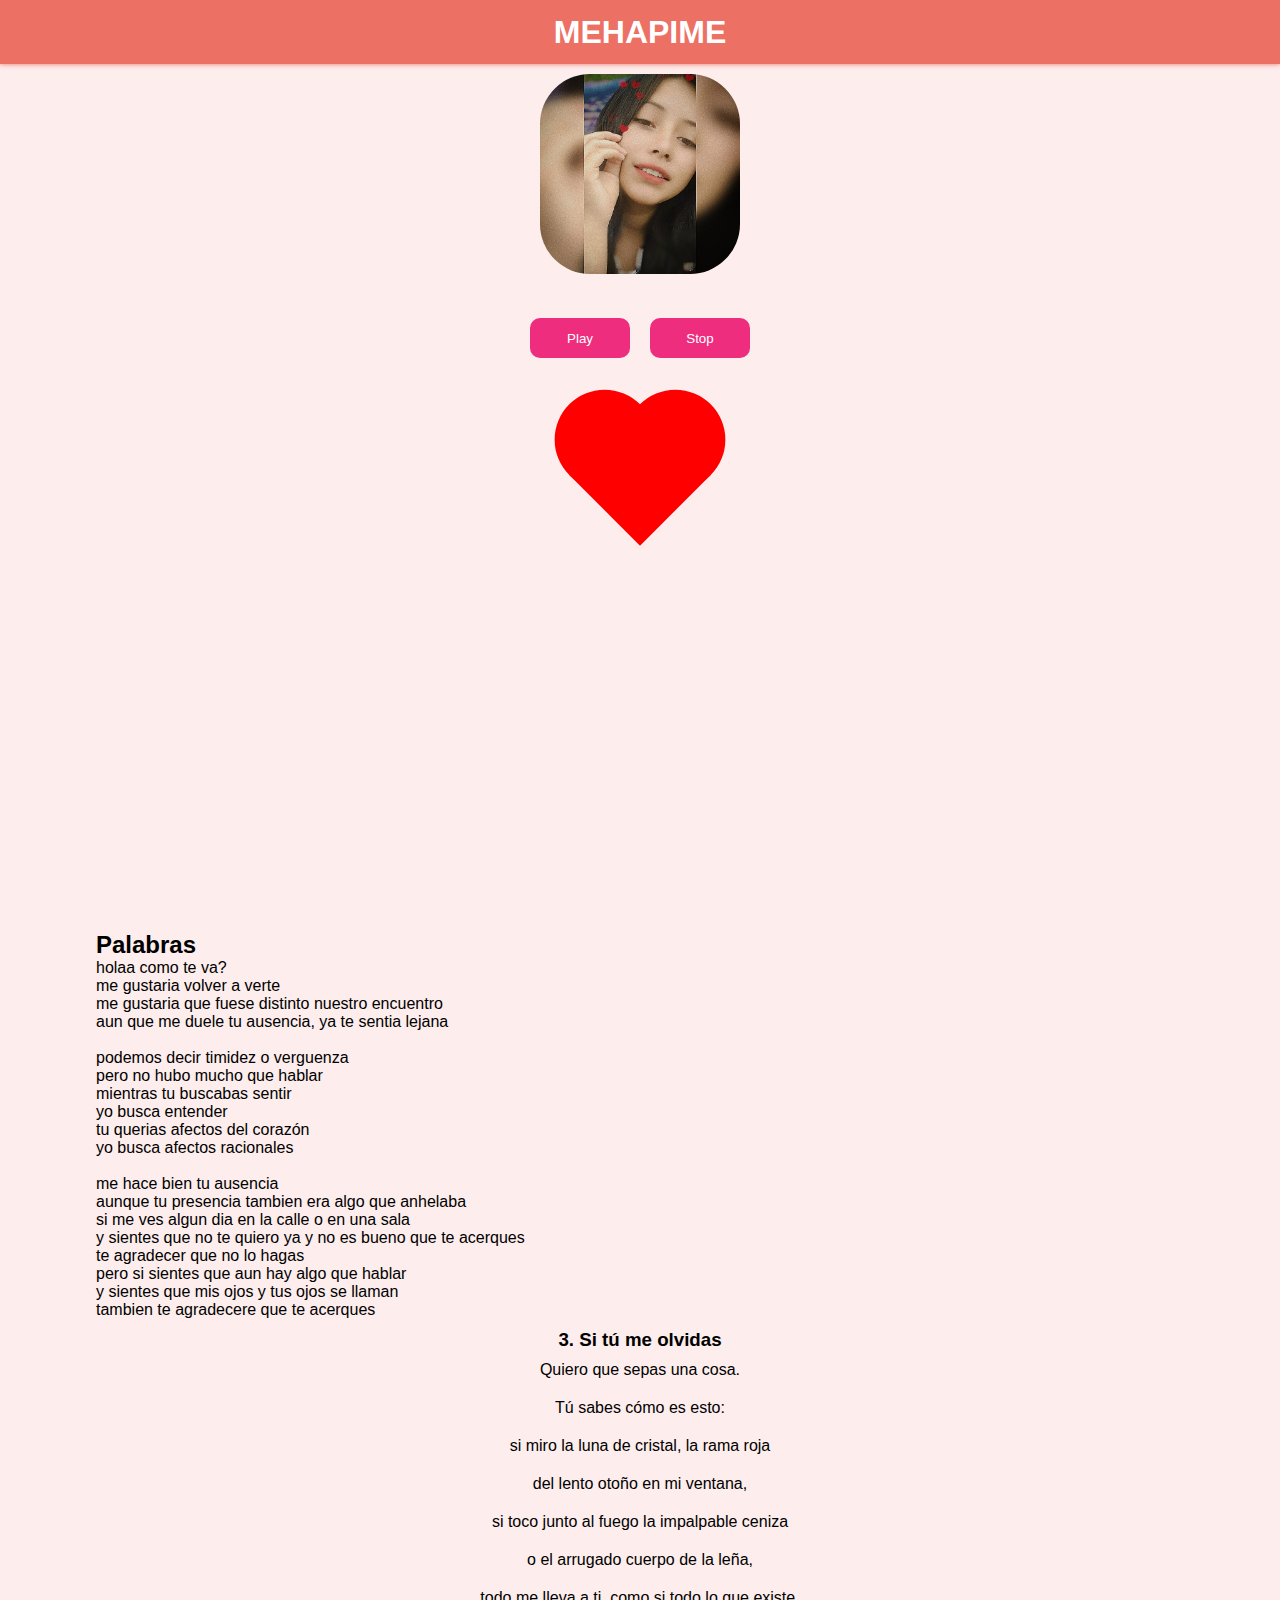
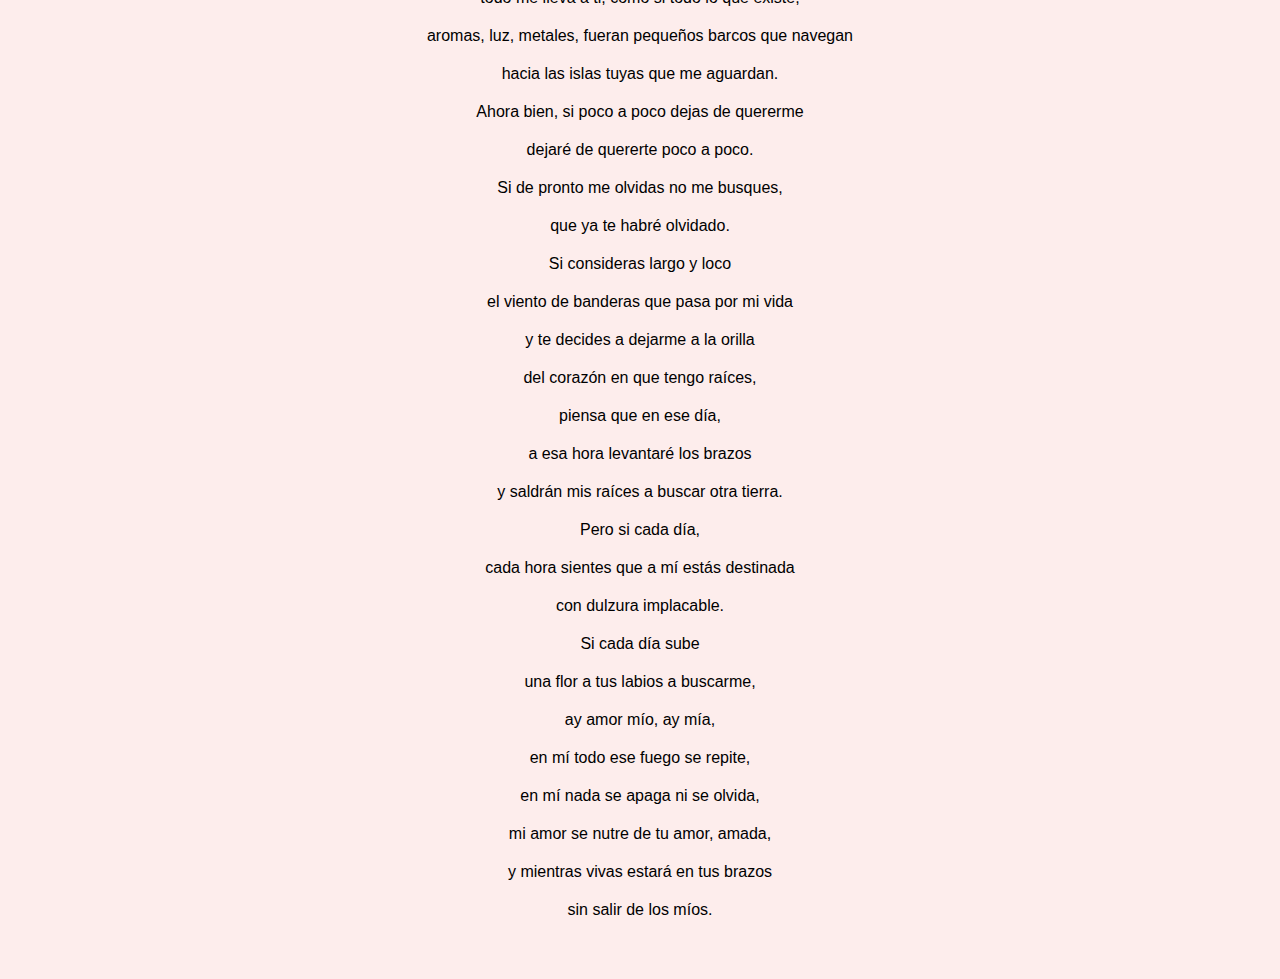
<file: index.html>
<!DOCTYPE html>
<html lang="en">
<head>
    <meta charset="UTF-8">
    <meta http-equiv="X-UA-Compatible" content="IE=edge">
    <meta name="viewport" content="width=device-width, initial-scale=1.0">
    <link rel="shortcut icon" href="img/icon.png" type="image/x-icon">
    
    <title>MEHAPIME</title>
    <link rel="stylesheet" href="css/styles.css">
</head>
<body>
    <header>
        <nav>
            <h1>MEHAPIME</h1>
        </nav>
    </header>

    <main>
        
        <div class="card-img">
            <figure>
                <img src="img/1.jpg" alt="">
            </figure>
        </div>
        <div class="musica">
            <button id="btn-play">Play</button>
            <button id="btn-stop">Stop</button>
        </div>
        <div class="container">
            
            <div class="corazon"></div>
        </div>
        <div class="videos">
            <iframe width="560" height="315" src="https://www.youtube.com/embed/2_27jupvSwA" title="YouTube video player" frameborder="0" allow="accelerometer; autoplay; clipboard-write; encrypted-media; gyroscope; picture-in-picture" allowfullscreen></iframe>
        </div>
        <div class="texts">
            <h2>Palabras</h2>
            <p>holaa como te va?
            </p>
            <p>me gustaria volver a verte</p>
            <p>me gustaria que fuese distinto nuestro encuentro</p>
            <p>aun que me duele tu ausencia, ya te sentia lejana</p>
            <br>
            <p>podemos decir timidez o verguenza</p>
            <p>pero no hubo mucho que hablar</p>
            <p>mientras tu buscabas sentir</p>
            <p>yo busca entender</p>
            <p>tu querias afectos del corazón</p>
            <p>yo busca afectos racionales</p>
            <br>
            <p>me hace bien tu ausencia</p>
            <p>aunque tu presencia tambien era algo que anhelaba</p>
            <p>si me ves algun dia en la calle o en una sala</p>
            <p>y sientes que no te quiero ya y no es bueno que te acerques</p>
            <p>te agradecer que no lo hagas</p>
            <p>pero si sientes que aun hay algo que hablar</p>
            <p>y sientes que mis ojos y tus ojos se llaman</p>
            <p>tambien te agradecere que te acerques</p>

        </div>
        <div class="text-poem">
            <h3>3. Si tú me olvidas</h3>
    <!-- --><p>Quiero que sepas una cosa.</p>
    <!-- --><p>Tú sabes cómo es esto:</p>
    <!-- --><p>si miro la luna de cristal, la rama roja</p>
    <!-- --><p>del lento otoño en mi ventana,</p>
    <!-- --><p>si toco junto al fuego la impalpable ceniza</p>
    <!-- --><p>o el arrugado cuerpo de la leña,</p>
    <!-- --><p>todo me lleva a ti, como si todo lo que existe,</p>
    <!-- --><p>aromas, luz, metales, fueran pequeños barcos que navegan</p>
    <!-- --><p>hacia las islas tuyas que me aguardan.</p>
    <!-- --><p>Ahora bien, si poco a poco dejas de quererme</p>
    <!-- --><p>dejaré de quererte poco a poco.</p>
    <!-- --><p>Si de pronto me olvidas no me busques,</p>
    <!-- --><p>que ya te habré olvidado.</p>
    <!-- --><p>Si consideras largo y loco</p>
    <!-- --><p>el viento de banderas que pasa por mi vida</p>
    <!-- --><p>y te decides a dejarme a la orilla</p>
    <!-- --><p>del corazón en que tengo raíces,</p>
    <!-- --><p>piensa que en ese día,</p>
    <!-- --><p>a esa hora levantaré los brazos</p>
    <!-- --><p>y saldrán mis raíces a buscar otra tierra.</p>
    <!-- --><p>Pero si cada día,</p>
    <!-- --><p>cada hora sientes que a mí estás destinada</p>
    <!-- --><p>con dulzura implacable.</p>
    <!-- --><p>Si cada día sube</p>
    <!-- --><p>una flor a tus labios a buscarme,</p>
    <!-- --><p>ay amor mío, ay mía,</p>
    <!-- --><p>en mí todo ese fuego se repite,</p>
    <!-- --><p>en mí nada se apaga ni se olvida,</p>
    <!-- --><p>mi amor se nutre de tu amor, amada,</p>
    <!-- --><p>y mientras vivas estará en tus brazos</p>
    <!-- --><p>sin salir de los míos.</p>
        </div>
    </main>

    <footer>

    </footer>
    <script src="js/app.js" type="module"></script>
    <script src="js/party.js"></script>
</body>
</html>
</file>
<file: css/styles.css>
*{
    box-sizing: border-box;
    margin: 0;
    padding: 0;
}
html, body{
    margin: 0;
    background-color: #FDEDEC;
    font-size: 16px;
    font-family: Arial, Helvetica, sans-serif;
}
header{
    width: 100%;
    height: 4rem;
    display: flex;
    align-items: center;
    background-color: #EC7063;
    justify-content: center;
    position: sticky;
    color: white;
    box-shadow: 0 0 5px #EC7063;
}

nav{
    display: flex;
    justify-content: center;
    align-items: center;
}
main{
    position: relative;
    display: grid;
    margin: 0 6rem;
    grid-template-columns: 1fr;
    grid-template-rows: 1fr 100px 1fr auto;
    justify-content: center;
    align-items: center;
}
main .card-img{
    width: 100%;
    border-radius: 10px;
    display: flex;
    margin: 0;
    place-self: center;
    padding: 10px;
    justify-content: center;
    position: relative;
}
main img{
    width: 200px;
    object-fit: cover;
    border-radius: 50px;
}
main .musica{
    display: flex;
    justify-content: center;
    align-items: center;
    height: 100px;
    margin: 0;
}
.musica button{
    margin: 0 10px;
    width: 100px;
    height: 40px;
    color: white;
    background-color: #EE2D7F ;
    border: none;
    border-radius: 10px;
}
.musica button:hover{
    transform: scale(1.2);
}
main .container{
    position: relative;
    height: 150px;
    display: flex;
    justify-content: center;
}
main .text-poem{
    display: flex;
    flex-direction: column;
    align-items: center;
    justify-content: center;
    margin: 10px 0 50px 0;
}
.text-poem p{
    margin: 10px 0;
}
.corazon {
    bottom: 0;
    width:100px;
    height:100px;
    background-color:red;
    animation-name: latir;
    animation-duration: .5s;
    animation-iteration-count:infinite;
    animation-direction:alternate;
    position:relative;
    transform:rotate(-45deg);
}

.corazon::before, .corazon::after{
  width:100%;
  height:100%;
  background-color:inherit;
  content:'';
  position:absolute;
  top:-50%;
  border-radius:50%;
}

.corazon::before{
  top:0;
  right:-50%;
}

.corazon:hover {
  animation-play-state:paused;
}

@keyframes latir {
  100% {
    transform:rotate(-45deg) scale(1.2);
    
  }
}

/*party*/
#drawing_canvas {
    position: absolute;
    margin: auto;
    width: 512px;
    height: 350px;
    top: 0;
    bottom: 0;
    left: 0;
    right: 0;
}

@media(max-width:700px){
    header{
        width: 100vw;
        margin: 0;
    }
    main{
        display: flex;
        flex-direction: column;
        margin: 0;
    }
    main .card-img{
        height: auto;
        margin: 10px auto;
        padding: 0;
    }
    main .videos{
        width: inherit;
    }
    .videos iframe{
        width: 95vw;
    }
    main .musica{
        height: 200px;
    }
    main .container{
        height: 200px;
    }
    main .text-poem{
        width: 200px;
    }
}
</file>
